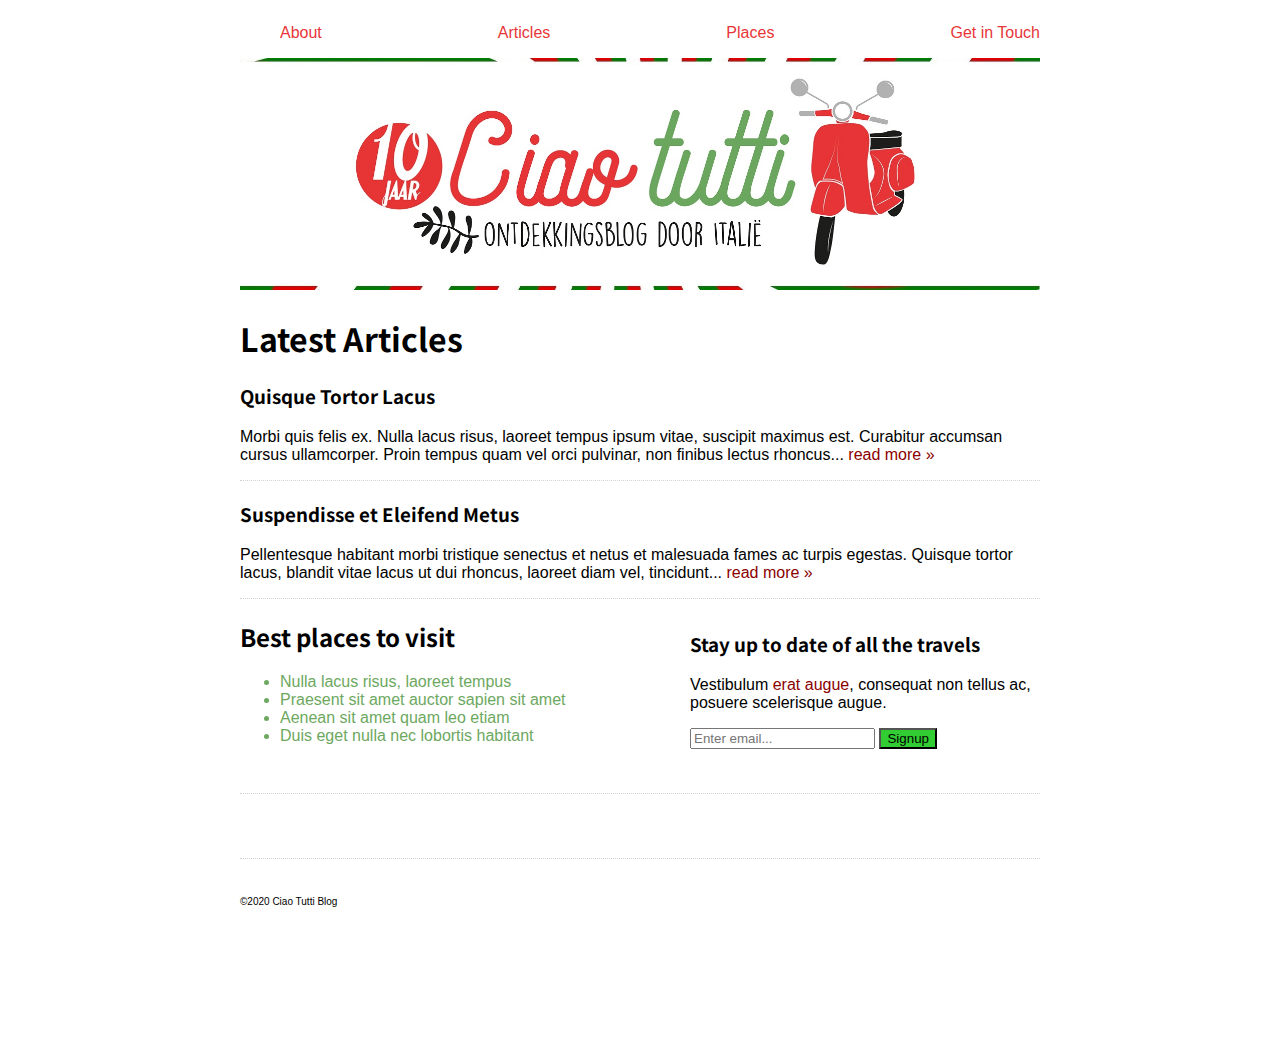
<file: opdracht-1/index.html>
<!DOCTYPE html>
<html lang="en">
<head>
    <meta charset="UTF-8">
    <link rel="stylesheet" href="base/base-styles.css">
    <link rel="stylesheet" href="styles.css">
    <title>Opdracht 1 - selectors</title>
</head>
<body>
    <div class="wrapper">
        <header>
            <nav>
                <ul>
                    <li><a href="https://ciaotutti.nl/about">About</a></li>
                    <li><a href="https://ciaotutti.nl/articles">Articles</a></li>
                    <li><a href="https://ciaotutti.nl/places">Places</a></li>
                    <li><a href="https://ciaotutti.nl/contact">Get in Touch</a></li>
                </ul>
            </nav>
        </header>

        <img id="header" src="assets/header-image.jpg" alt="Tutti">

        <main>
            <h1>Latest Articles</h1>
            <article>
                <h3>Quisque Tortor Lacus</h3>
                <p>Morbi quis felis ex. Nulla lacus risus, laoreet tempus ipsum vitae, suscipit maximus est. Curabitur accumsan cursus ullamcorper. Proin tempus quam vel orci pulvinar, non finibus lectus rhoncus... <a href="#">read more &raquo;</a></p>
            </article>
            <article>
                <h3>Suspendisse et Eleifend Metus</h3>
                <p>Pellentesque habitant morbi tristique senectus et netus et malesuada fames ac turpis egestas. Quisque tortor lacus, blandit vitae lacus ut dui rhoncus, laoreet diam vel, tincidunt... <a href="#">read more &raquo;</a></p>
            </article>

            <div>
                <div class="places-to-visit">
                    <h2>Best places to visit</h2>
                    <ul>
                        <li>Nulla lacus risus, laoreet tempus</li>
                        <li>Praesent sit amet auctor sapien sit amet</li>
                        <li>Aenean sit amet quam leo etiam</li>
                        <li>Duis eget nulla nec  lobortis habitant</li>
                    </ul>
                </div>
                <div class="subscribe">
                    <h3>Stay up to date of all the travels</h3>
                    <p>Vestibulum <a href="#">erat augue</a>, consequat non tellus ac, posuere scelerisque augue.</p>
                    <input type="text" placeholder="Enter email...">
                    <input type="submit" value="Signup">
                </div>
            </div>
        </main>

        <footer>
            <footer id="reference">
            <span class="small">&copy;2020 Ciao Tutti Blog</span>
        </footer>
    </div>
</body>
</html>
</file>
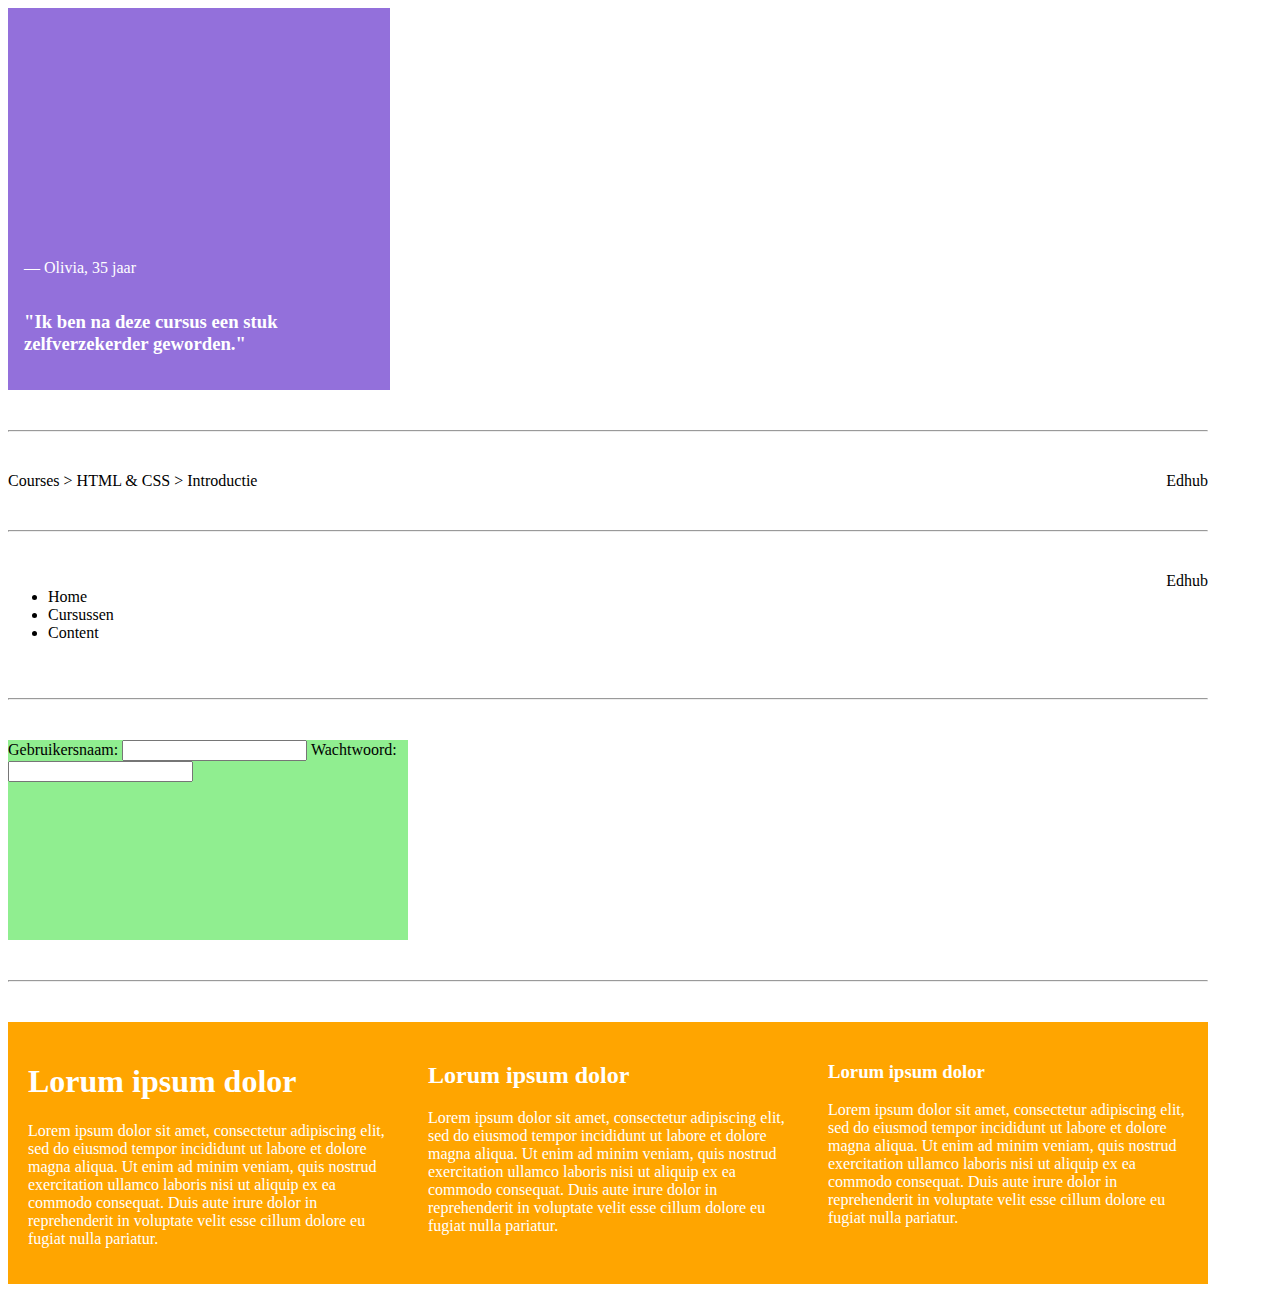
<file: opdracht-2/index.html>
<!DOCTYPE html>
<html lang="en">
<head>
    <meta charset="UTF-8">
    <link rel="stylesheet" href="base/base-styles.css">
    <link rel="stylesheet" href="styles.css">
    <title>Opdracht 2 - Flexbox</title>
</head>
<body>
    <!--    OPDRACHT 2.1    -->
    <div class="one">
        <p>&mdash; Olivia, 35 jaar</p>
        <h3>"Ik ben na deze cursus een stuk zelfverzekerder geworden."</h3>
    </div>

    <hr />

    <!--    OPDRACHT 2.2    -->
    <div class="two">
        <div>
            <span>Courses ></span>
            <span>HTML & CSS ></span>
            <span>Introductie</span>
        </div>
        <div>Edhub</div>
    </div>

    <hr />

    <!--    OPDRACHT 2.3    -->
    <div class="three">
        <ul class="list">
            <li>Home</li>
            <li>Cursussen</li>
            <li>Content</li>
        </ul>
        <div>Edhub</div>
    </div>

    <hr />

    <!--    OPDRACHT 2.4    -->
    <div class="four">
        <form>
            <label for="username">
                Gebruikersnaam:
                <input id="username" type="text" name="username"/>
            </label>
            <label for="password">
                Wachtwoord:
                <input id="password" type="password" name="password"/>
            </label>
        </form>
    </div>

    <hr />

    <!--    OPDRACHT 2.5    -->
    <div class="five">
        <article>
            <h1>Lorum ipsum dolor</h1>
            <p>Lorem ipsum dolor sit amet, consectetur adipiscing elit, sed do eiusmod tempor incididunt ut labore et dolore magna aliqua. Ut enim ad minim veniam, quis nostrud exercitation ullamco laboris nisi ut aliquip ex ea commodo consequat. Duis aute irure dolor in reprehenderit in voluptate velit esse cillum dolore eu fugiat nulla pariatur. </p>
        </article>
        <article>
            <h2>Lorum ipsum dolor</h2>
            <p>Lorem ipsum dolor sit amet, consectetur adipiscing elit, sed do eiusmod tempor incididunt ut labore et dolore magna aliqua. Ut enim ad minim veniam, quis nostrud exercitation ullamco laboris nisi ut aliquip ex ea commodo consequat. Duis aute irure dolor in reprehenderit in voluptate velit esse cillum dolore eu fugiat nulla pariatur. </p>
        </article>
        <article>
            <h3>Lorum ipsum dolor</h3>
            <p>Lorem ipsum dolor sit amet, consectetur adipiscing elit, sed do eiusmod tempor incididunt ut labore et dolore magna aliqua. Ut enim ad minim veniam, quis nostrud exercitation ullamco laboris nisi ut aliquip ex ea commodo consequat. Duis aute irure dolor in reprehenderit in voluptate velit esse cillum dolore eu fugiat nulla pariatur. </p>
        </article>
    </div>
</body>
</html>
</file>
<file: opdracht-1/base/base-styles.css>
/* --------- VERANDER NIETS IN DIT BESTAND ----------*/

@import url('https://fonts.googleapis.com/css2?family=Noto+Sans+JP:wght@300;500&display=swap');

body {
    font-family: Arial, Tahoma, sans-serif;
    display: flex;
    justify-content: center;
}

.wrapper {
    max-width: 800px;
}

nav ul {
    list-style-type: none;
    display: flex;
    justify-content: space-between;
}

article {
    border-bottom: 1px dotted hsl(4, 0%, 82%);
}

footer {
    border-top: 1px dotted hsl(4, 0%, 82%);
    margin: 32px 0;
    padding: 32px 0;
}

main > div {
    display: flex;
    justify-content: space-between;
    align-items: center;
}

.subscribe,
.places-to-visit {
    width: 350px;
}
</file>
<file: opdracht-1/styles.css>
/* ======================================================
   OEFENEN MET CSS SELECTORS
========================================================= */

/* 0: Voorbeeld: maak de achtergrondkleur van de pagina wit */

@import url('https://fonts.googleapis.com/css2?family=Noto+Sans+JP&display=swap');

body {
    background-color: #FFFFFF;
}

img {
    width: 100%
}

ul li { color: hsl(110, 29%, 52%)
}

.small {
    font-size: 10px
}

a {
    text-decoration: none;
    color: hsl(359, 79%, 56%)
    }

ul a:hover {
    color: green;
}
main a:link {
    color: darkred;
}

main a:hover {
    font-style: italic
    }

main a:visited {
    color: green;
}

h1, h2, h3 {
    font-family: 'Noto Sans JP', sans-serif;
}
input[type='submit'] {
    background-color: limegreen;
}

input, select, textarea {
    color: black;
}

input:focus {
    border: 10px darkblue;
}

/* 1.1 Geef de 'img' tag in the header een ID en zet zijn breedte op 100% */



/* 1.2 Verander de kleur van alle list items in de unordered list naar hsl(110, 29%, 52%) */



/* 1.3 Geef de 'span' tag in de footer een beschrijvende class name en maak de lettergrootte kleiner  */



/* 1.4 Haal de text-decoration van navigatie-links weg, geef onbezochte links de kleur hsl(359, 79%, 56%) en verander de kleur wanneer de gebruiker er overheen hovert. */



/* 1.5 Maak een hover- en visited stijl voor alle links in 'main'. */



/* Verander de achtergrond van de SignUp button. Tip: https://developer.mozilla.org/en-US/docs/Web/CSS/Attribute_selectors  */



/* Geef het tekst-veld een blauwe rand wanneer hij in focus is */



/* Target alle heading tags op de pagina en zet hun font-family op 'Noto Sans JP', sans-serif */
</file>
<file: opdracht-2/base/base-styles.css>
/* --------- VERANDER NIETS IN DIT BESTAND ----------*/

hr {
    margin: 40px 0;
}

body {
    max-width: 1200px;
}

.one {
    background-color: mediumpurple;
    color: white;
    width: 350px;
    height: 350px;
    padding: 16px;
}

form {
    width: 400px;
    height: 200px;
    background-color: lightgreen;
}

form label {
    margin: 10px 0;
    width: 200px;
}

article {
    background-color: orange;
    color: white;
    padding: 20px;
}
</file>
<file: opdracht-2/styles.css>
.one {
    display: flex;
    flex-direction: column;
    justify-content: flex-end;
}

.two {
    display: flex;
    flex-direction: row;
    justify-content: space-between;
}

.three {
    display: flex;
    flex-direction: row;
    justify-content: space-between
    }

.four {
    display: flex;
    flex: auto;
    list-style: none;
}

.five {
    display: flex;
    flex-direction: row;
    justify-content: center
}
.h3 {
    flex-wrap: wrap-reverse;
}
</file>
